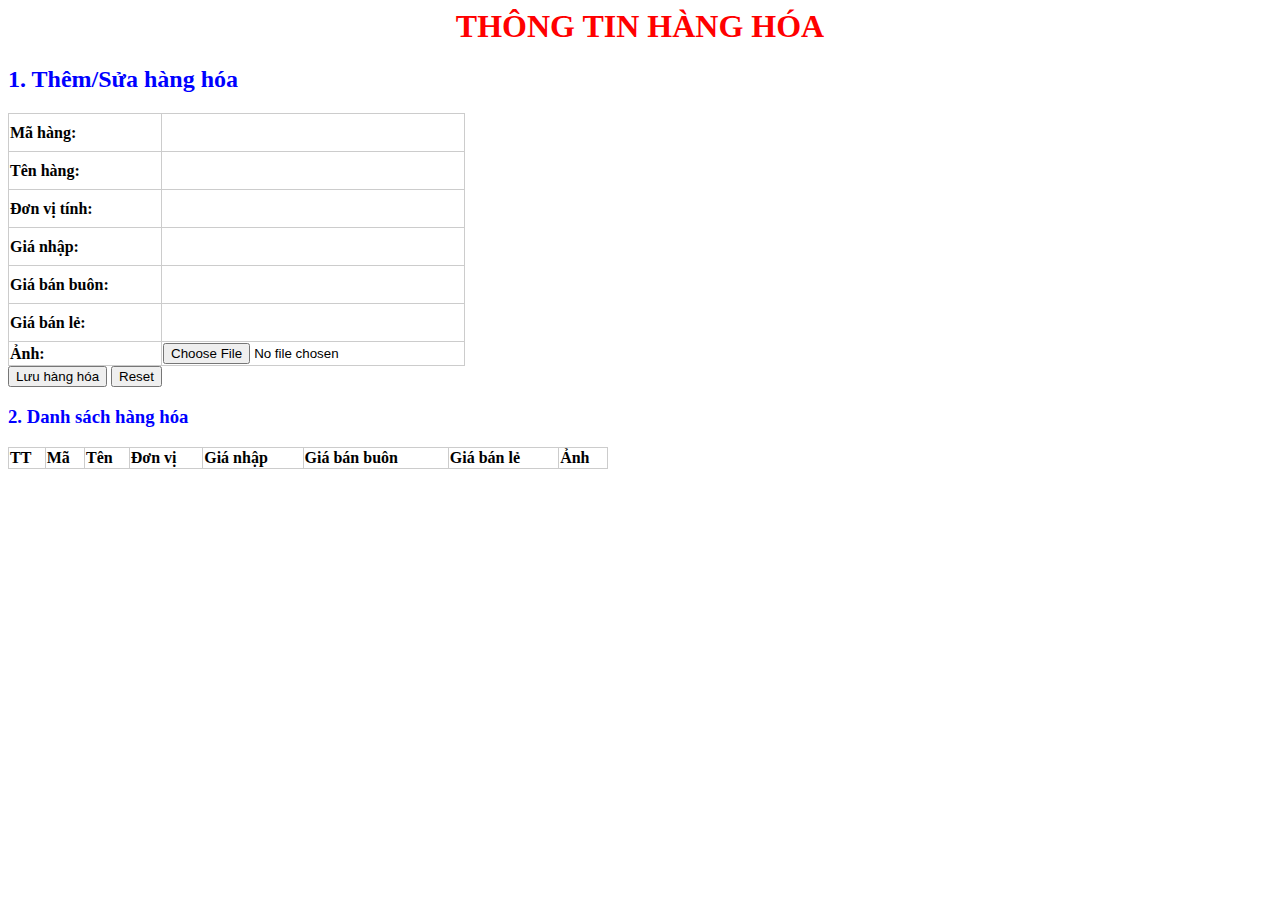
<file: bang.html>
<html>
  <head>
      <title> aaaaaaaaaaaaaaaaaaaaaaaaaaaaa </title>  
</head>


<body >
   <h1 style="color:red">THÔNG TIN HÀNG HÓA</h1>
   <h2 style="color: blue"> 1. Thêm/Sửa hàng hóa </h2>
        <table border="1"> 
            <tr>
          <td><label for="ma">Mã hàng:</label></td>
          <td><input type="text" id="ma" name="ma"></td>
        </tr>
        <tr>
          <td><label for="ten">Tên hàng:</label></td>
          <td><input type="text" id="ten" name="ten"></td>
        </tr>
        <tr>
          <td><label for="dv">Đơn vị tính:</label></td>
          <td><input type="text" id="dv" name="dv"></td>
        </tr>
        <tr>
          <td><label for="gianhap">Giá nhập:</label></td>
          <td><input type="text" id="gianhap" name="gianhap"></td>
        </tr>
        <tr>
          <td><label for="giabanbuon">Giá bán buôn:</label></td>
          <td><input type="text" id="giabanbuon" name="giabanbuon"></td>
        </tr>
        <tr>
          <td><label for="giabanle">Giá bán lẻ:</label></td>
          <td><input type="text" id="giabanle" name="giabanle"></td>
        </tr>
        <tr>
          <td><label for="anh">Ảnh:</label></td>
          <td><input type="file" id="anh" name="anh"></td>
        </tr>
      </table>
               <button>Lưu hàng hóa</button>
               <button>Reset </button>
       
    
   <h3 style="color: blue"> 2. Danh sách hàng hóa </h3>
            <table  border="1" width="50%" id='tbl1'>
              <tr>
                <td> <b> TT </b> </td>
                <td> <b> Mã  </b></td>
                <td> <b> Tên  </b> </td>
                <td> <b> Đơn vị  </b> </td>
                <td> <b> Giá nhập </b> </td>
                <td> <b> Giá bán buôn </b> </td>
                <td> <b> Giá bán lẻ </b> </td>
                <td> <b> Ảnh </b> </td>
              </tr>
            </table>

<script src="https://code.jquery.com/jquery-3.6.0.min.js"></script>
    <style>
      form {
        border: 1px solid #050303;
        margin: 0 auto;
        max-width: 600px;
        
        padding: 20px;
        border-radius: 10px;
      }

      

      label {
             display: inline-block;
             width: 150px;
             font-weight: bold;
             }

      input[type="text"] {
              padding: 10px;
              border: none;
              border-radius: 5px;
              width: 300px;
                          }
      h1{
        text-align: center;
        }
      table {
           border-collapse: collapse;
           max-width: 600px;
           border-radius: 10px;
           padding: 20px;
           border: 1px solid #ccc;
      }
     label {
           display: inline-block;
            width: 150px;
             font-weight: bold;
            }
 </style>
    <script>$(document).ready(function() {
      $('button:first-of-type').click(function(event) {
        event.preventDefault(); 
        var ma = $('#ma').val();
        var ten = $('#ten').val();
        var dv = $('#dv').val();
        var gianhap = $('#gianhap').val();
        var giabanbuon = $('#giabanbuon').val();
        var giabanle = $('#giabanle').val();
        var anh = $('#anh').val();
        var newRow = $('<tr><td>' + ma + '</td><td>' + ten + '</td><td>' + dv + '</td><td>' + gianhap + '</td><td>' + giabanbuon + '</td><td>' + giabanle + '</td><td>' + anh + '</td><td></td></tr>');
        $('table:last-of-type tbody').append(newRow);
        $('input[type="text"]').val('');
      });
    });
  
</script>
 
</body>
</html>
</file>
